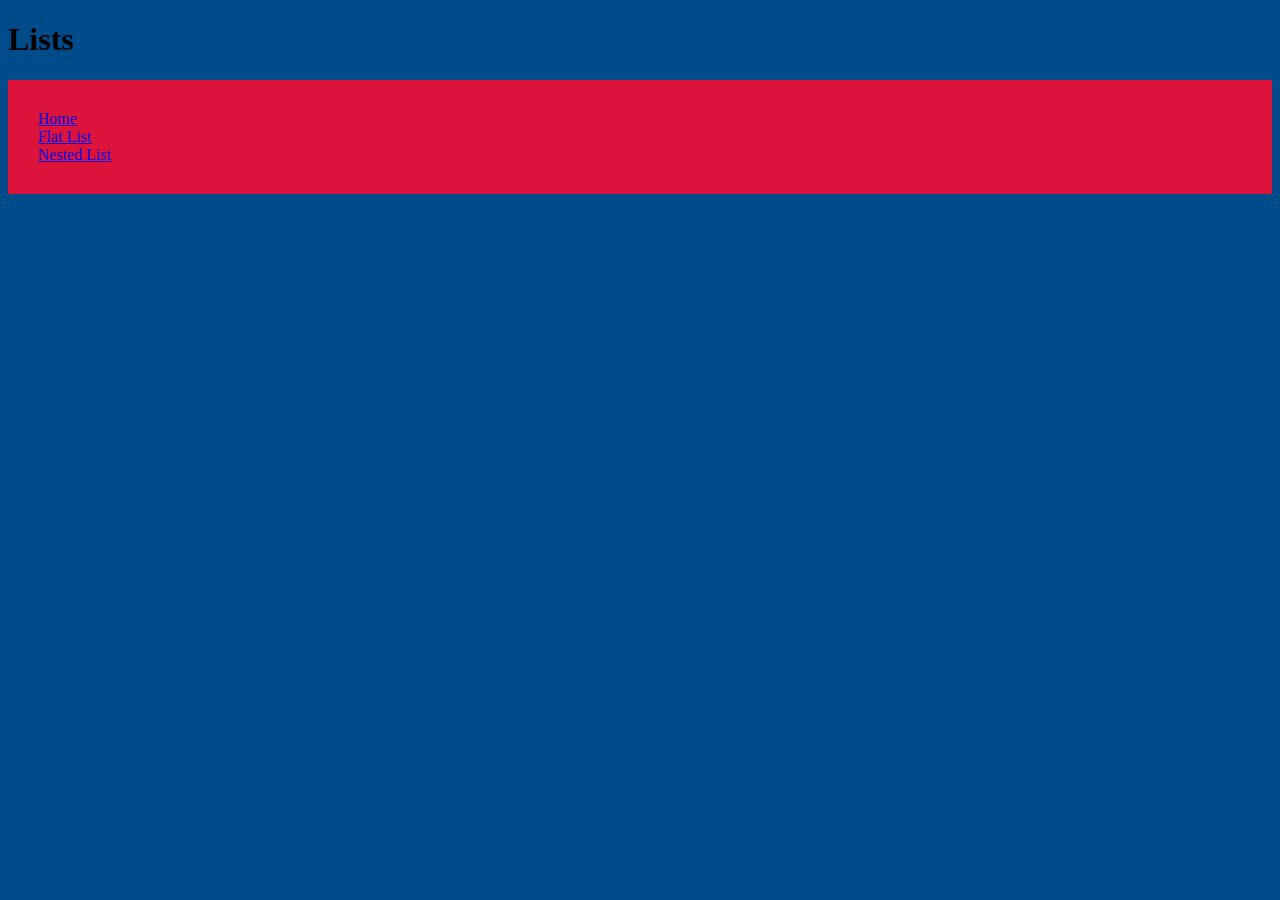
<file: index.html>
<!DOCTYPE html>
<html lang="en">
    <head>
        <meta charset="utf8">
        <title>
            Lists
        </title>
        <link rel="stylesheet" href="sytles.css">
    </head>
    <body>
        <h1>Lists</h1>

        <ul class="nav">
            <li><a href="index.html">
                Home
            </a></li>
            <li><a href="flatlist.html">
                Flat List
            </a></li>
            <li><a href="nestedlist.html">
                Nested List
            </a></li>
        </ul>


    </body>



</html>
</file>
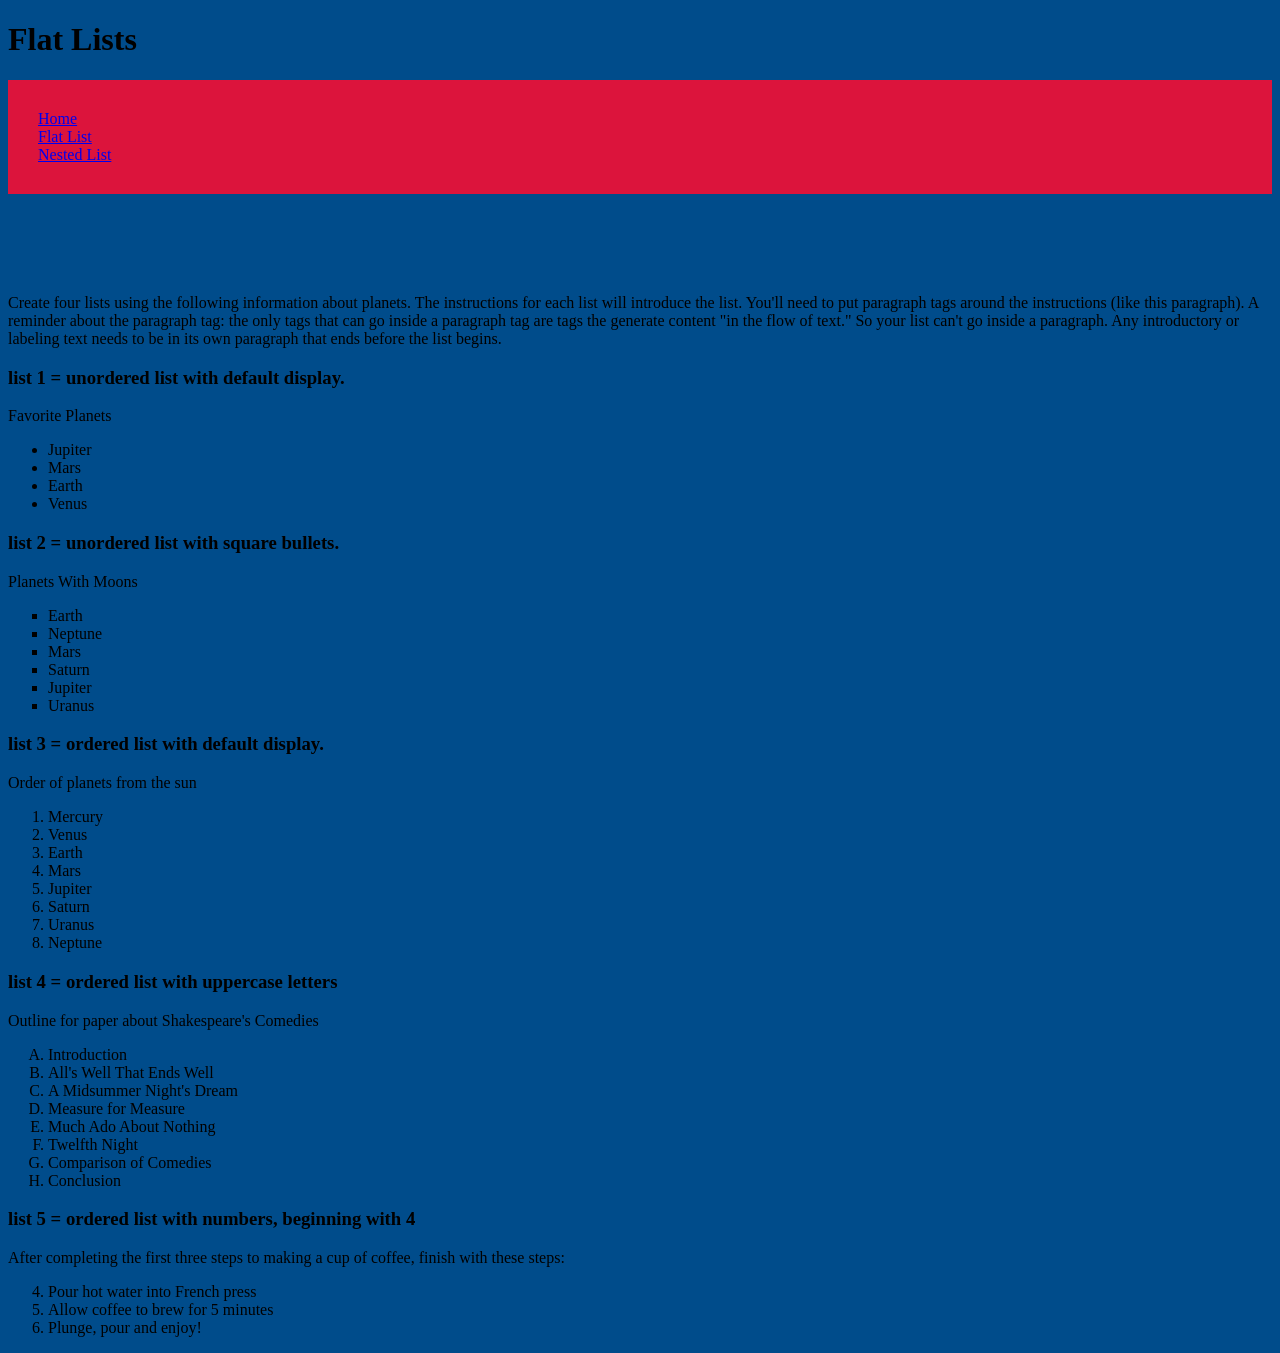
<file: flatlist.html>
<!DOCTYPE html>
<html lang="en">
    <head>
        <meta charset="utf8">
        <title>
            Nested Lists
        </title>
        <link rel="stylesheet" href="sytles.css">
    </head>
    <body>
        <h1>Flat Lists</h1>

        <ul class="nav">
            <li><a href="index.html">
                Home
            </a></li>
            <li><a href="flatlist.html">
                Flat List
            </a></li>
            <li><a href="nestedlist.html">
                Nested List
            </a></li>
        </ul>

      <p>
        Create four lists using the following
      information about planets. The 
     instructions for each list will 
     introduce the list. You'll need to 
      put paragraph tags around the 
     instructions (like this paragraph).
     A reminder about the paragraph tag:
       the only tags that can go inside 
      a paragraph tag are tags the 
      generate content "in the flow of 
      text." So your list can't go 
      inside a paragraph. Any 
      introductory or labeling text 
      needs to be in its own paragraph 
      that ends before the list begins.
            </p>

<h3>
            list 1 = unordered list with default display.
</h3>

<p>
    Favorite Planets
</p>

<ul>
<li>Jupiter</li>
<li>Mars</li>
<li>Earth</li>
<li>Venus</li>
</ul>

<h3>
    list 2 = unordered list with square bullets.
</h3>

<p>
Planets With Moons
</p>

<ul class="square-list">
<li>Earth</li>
<li>Neptune</li>
<li>Mars</li>
<li>Saturn</li>
<li>Jupiter</li>
<li>Uranus</li>
</ul>

<h3>
    list 3 = ordered list with default display.
</h3>

<p>
    Order of planets from the sun
</p>

<ol>
<li>Mercury</li>
<li>Venus</li>
<li>Earth</li>
<li>Mars</li>
<li>Jupiter</li>
<li>Saturn</li>
<li>Uranus</li>
<li>Neptune</li>
</ol>

<h3>
    list 4 = ordered list with uppercase letters
</h3>

<p>
    Outline for paper about Shakespeare's Comedies
</p>

<ol class="upper-letter">
<li>Introduction</li>
<li>All's Well That Ends Well</li>
<li>A Midsummer Night's Dream</li>
<li>Measure for Measure</li>
<li>Much Ado About Nothing</li>
<li>Twelfth Night</li>
<li>Comparison of Comedies</li>
<li>Conclusion</li>
</ol>

<h3>
    list 5 = ordered list with numbers, beginning with 4
</h3>

<p>
    After completing the first three steps to making a cup of coffee, finish with these steps:
</p>

<ol start="4">
<li>Pour hot water into French press</li>
<li>Allow coffee to brew for 5 minutes</li>
<li>Plunge, pour and enjoy!</li>
</ol>






    </body>



</html>
</file>
<file: sytles.css>
html {
    background-color: rgb(0, 76, 139);
}

.square-list {
    list-style-type: square;
}

.upper-letter {
    list-style-type: upper-alpha;
}

.nav {
    list-style-type: none;
    background-color: crimson;
    padding: 30px;
    margin-bottom: 100px;
}
</file>
